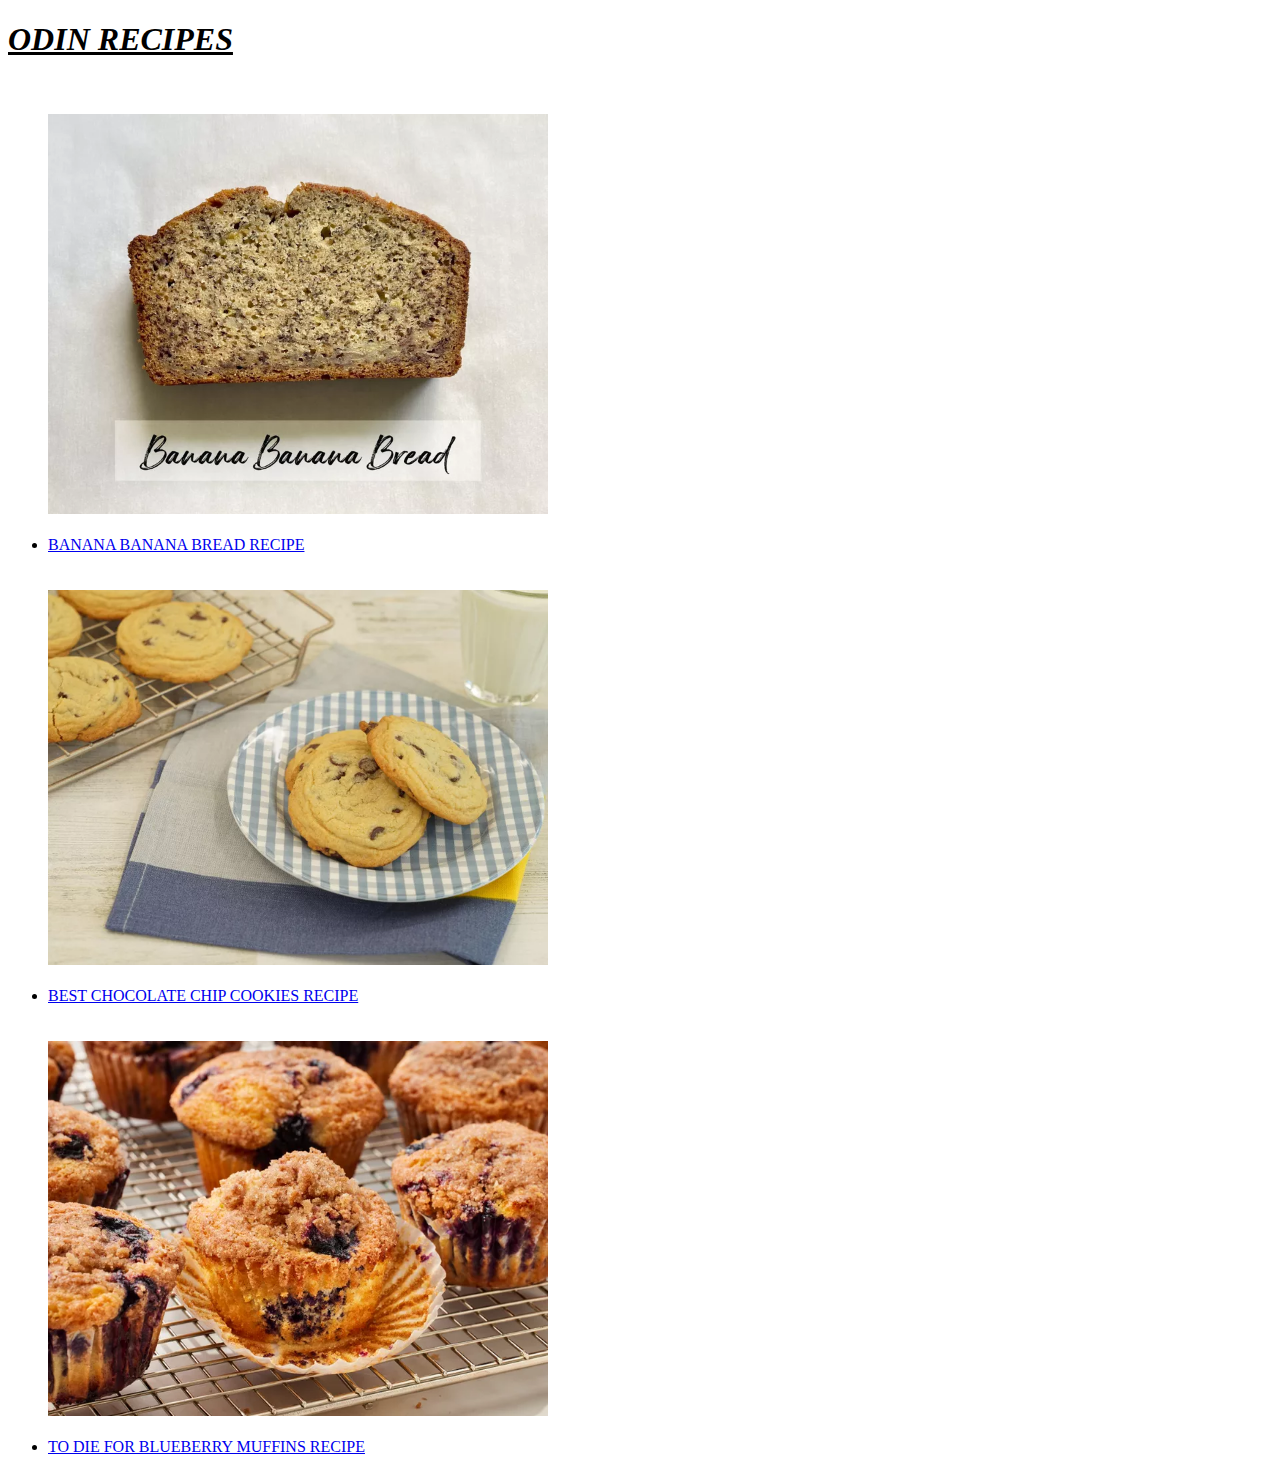
<file: index.html>
<!DOCTYPE html>
    <html lang="en">
        <head>
            <meta charset="utf-8">
            <title>Odin Recipes</title>
        </head>

        <body>
            <h1><em><u>ODIN RECIPES</u></em></h1>
            <br>
            <ul>
                <img src="./images/banana-bread-slice.webp" alt="Slice of banana bread." width="500">
                <br>
                <br>
                <li><a href="./recipes/banana-banana-bread.html" target="_blank" rel="noopener noreferrer">BANANA BANANA BREAD RECIPE</a></li>
                <br>
                <br>
                <img src="./images/cookies-on-plate.webp" alt="Cookies on a plate." width="500">
                <br>
                <br>
                <li><a href="./recipes/chocolate-chip-cookies.html" target="_blank_" rel="noopener noreferrer">BEST CHOCOLATE CHIP COOKIES RECIPE</a></li>
                <br>
                <br>
                <img src="./images/blueberry-muffin-unwrapped.webp" alt="Blueberry Muffin cooling." width="500">
                <br>
                <br>
                <li><a href="./recipes/blueberry-muffins.html" target="_blank" rel="noopener noreferrer">TO DIE FOR BLUEBERRY MUFFINS RECIPE</a></li>
            </ul>
            
            
        </body>
    </html>
</file>
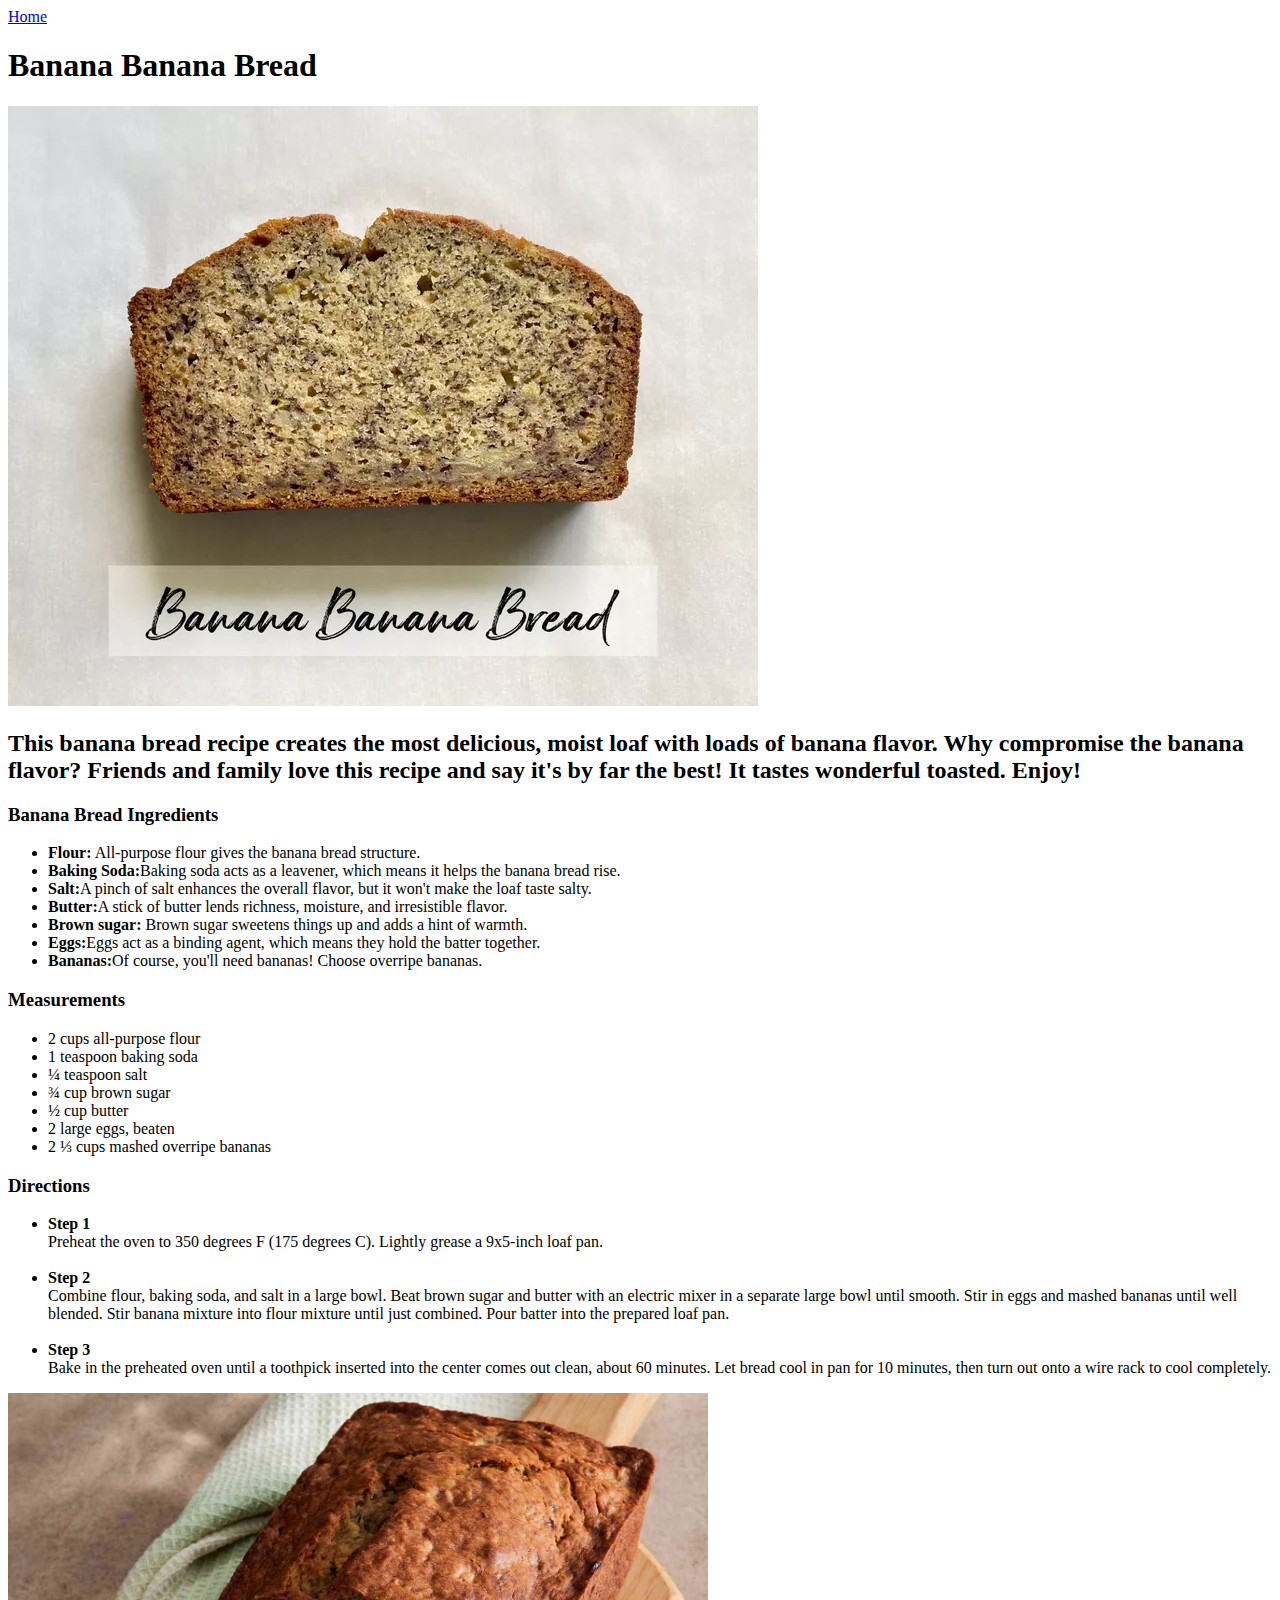
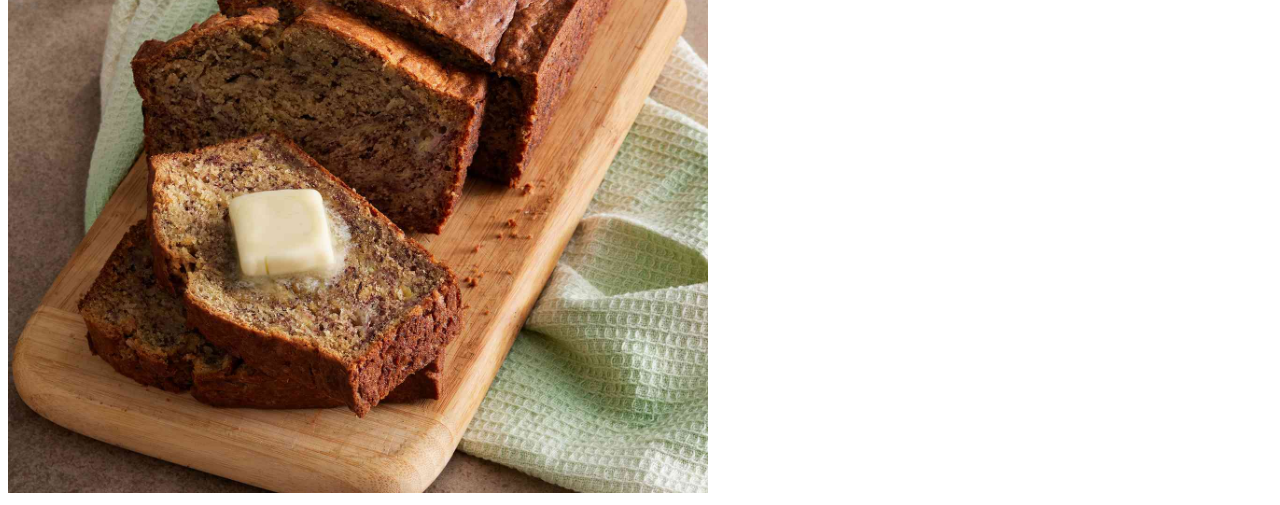
<file: recipes/banana-banana-bread.html>
<!DOCTYPE html>
<html lang="en">
<head>
    <meta charset="UTF-8">
    <meta name="viewport" content="width=device-width, initial-scale=1.0">
    <title>Banana Banana Bread</title>
</head>
<body>
    <a href="./../index.html">Home</a>
    <h1>Banana Banana Bread</h1>
    <img src="./../images/banana-bread-slice.webp" alt="Slice of Banana Bread">
    <h2>This banana bread recipe creates the most delicious, moist loaf with loads of banana flavor. Why compromise the banana flavor? Friends and family love this recipe and say it's by far the best! It tastes wonderful toasted. Enjoy!</h5>
    <h3>Banana Bread Ingredients</h6>
        <ul>
            <li><strong>Flour:</strong> All-purpose flour gives the banana bread structure.</li>
            <li><strong>Baking Soda:</strong>Baking soda acts as a leavener, which means it helps the banana bread rise.</li>
            <li><strong>Salt:</strong>A pinch of salt enhances the overall flavor, but it won't make the loaf taste salty.</li>
            <li><strong>Butter:</strong>A stick of butter lends richness, moisture, and irresistible flavor.</li>
            <li><strong>Brown sugar: </strong>Brown sugar sweetens things up and adds a hint of warmth.</li>
            <li><strong>Eggs:</strong>Eggs act as a binding agent, which means they hold the batter together.</li>
            <li><strong>Bananas:</strong>Of course, you'll need bananas! Choose overripe bananas.</li>
        </ul>
        <h3>Measurements</h3>
        <ul>
            <li>2 cups all-purpose flour</li>
            <li>1 teaspoon baking soda</li>
            <li>¼ teaspoon salt</li>
            <li>¾ cup brown sugar</li>
            <li>½ cup butter</li>
            <li>2 large eggs, beaten</li>
            <li>2 ⅓ cups mashed overripe bananas</li>
        </ul>
        <h3>Directions</h3>
        <ul> <li><strong>Step 1</strong><br>Preheat the oven to 350 degrees F (175 degrees C). Lightly grease a 9x5-inch loaf pan.</li>
            <br>
            <li><strong>Step 2</strong><br>Combine flour, baking soda, and salt in a large bowl. Beat brown sugar and butter with an electric mixer in a separate large bowl until smooth. Stir in eggs and mashed bananas until well blended. Stir banana mixture into flour mixture until just combined. Pour batter into the prepared loaf pan.</li>
            <br>
            <li><strong>Step 3</strong><br>Bake in the preheated oven until a toothpick inserted into the center comes out clean, about 60 minutes. Let bread cool in pan for 10 minutes, then turn out onto a wire rack to cool completely.</li>
        </ul>
        <img src="./../images/banana-bread.jpg" alt="Banana Bread Loaf, sliced at one end with butter added." width="700">
</body>
</html>
</file>
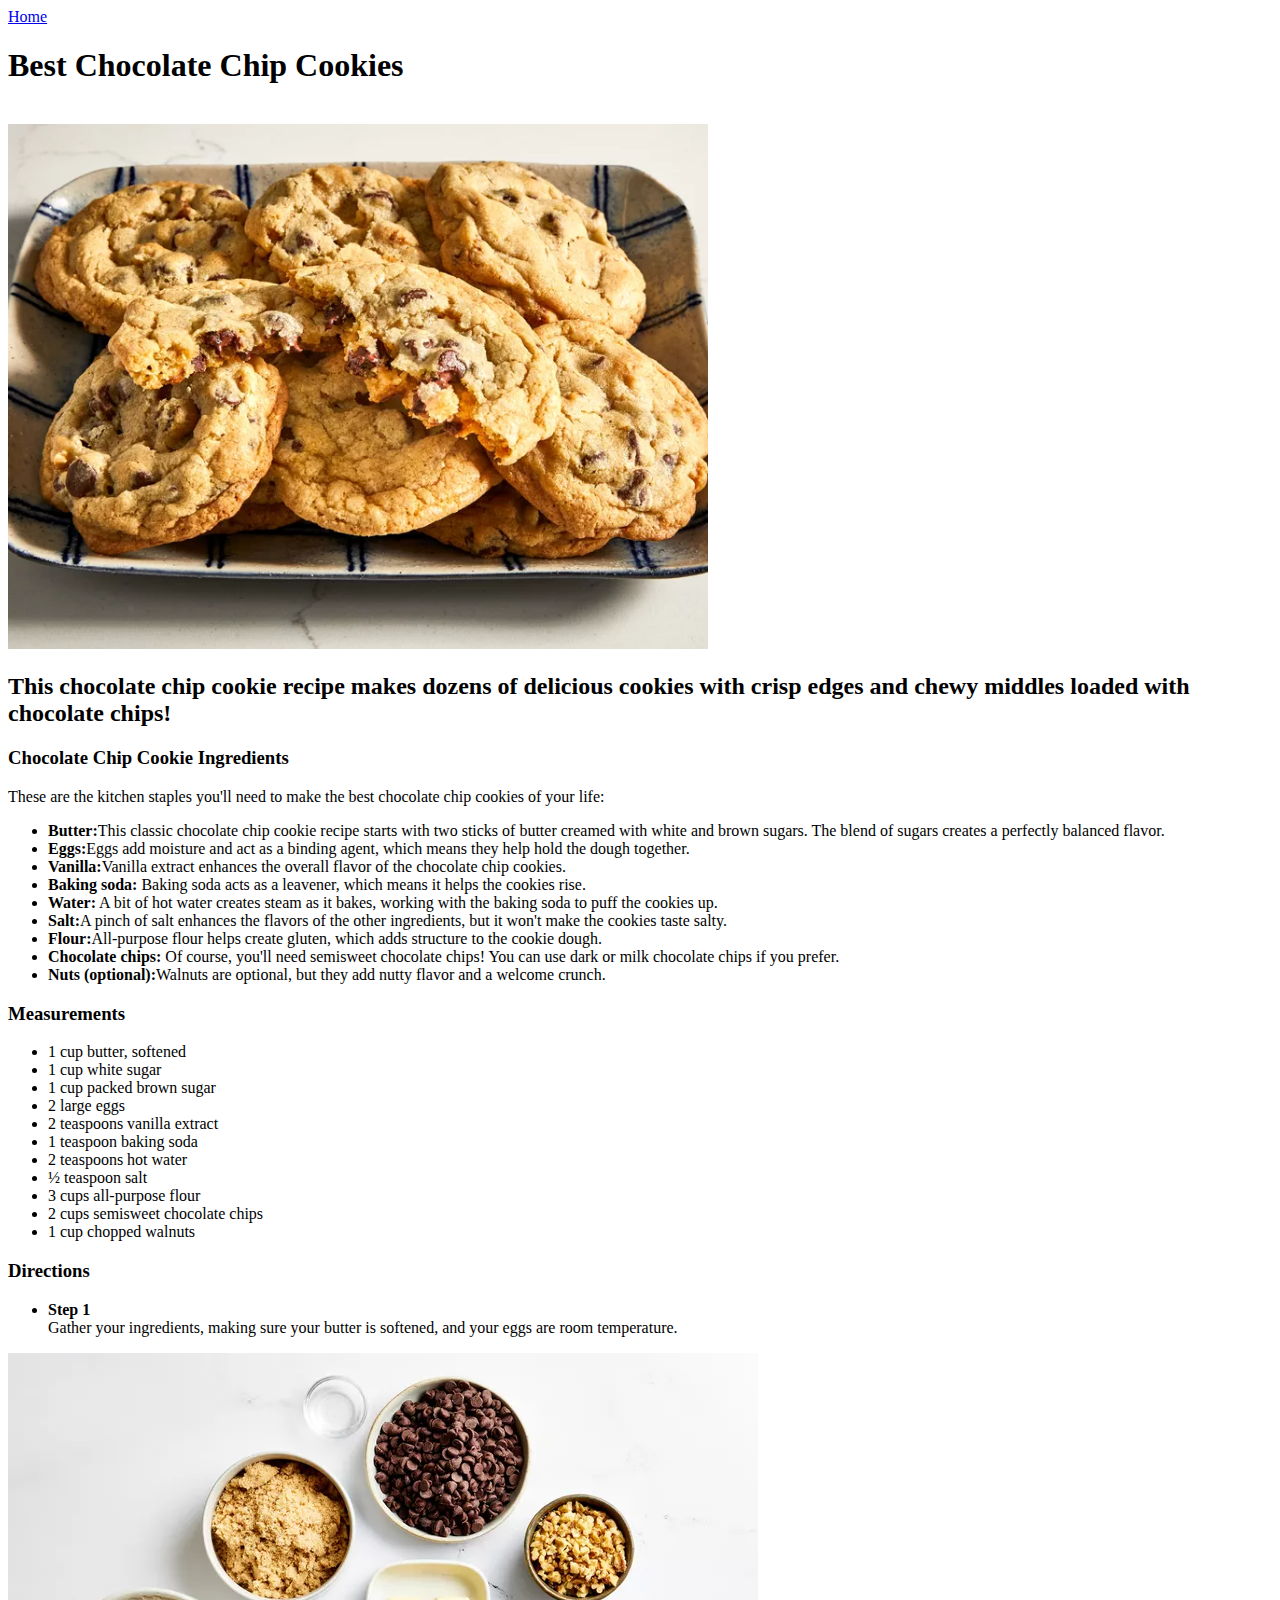
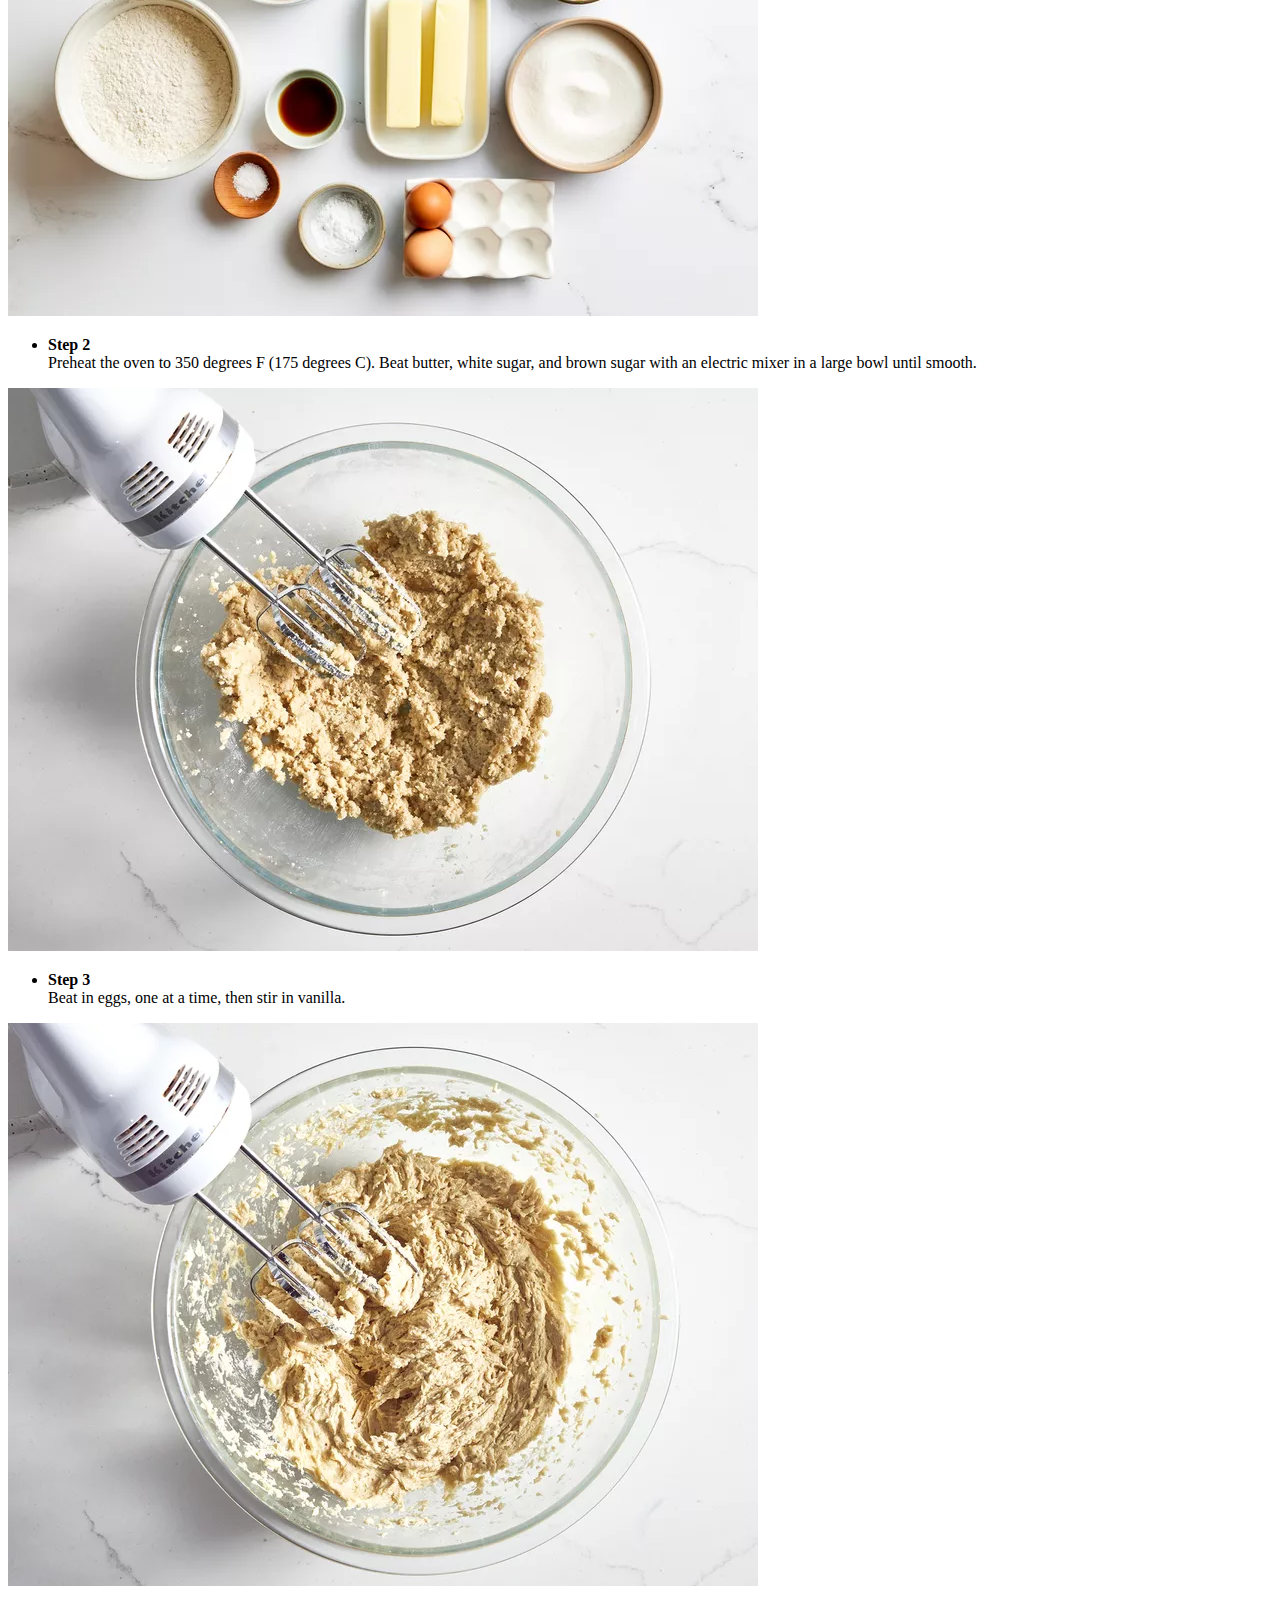
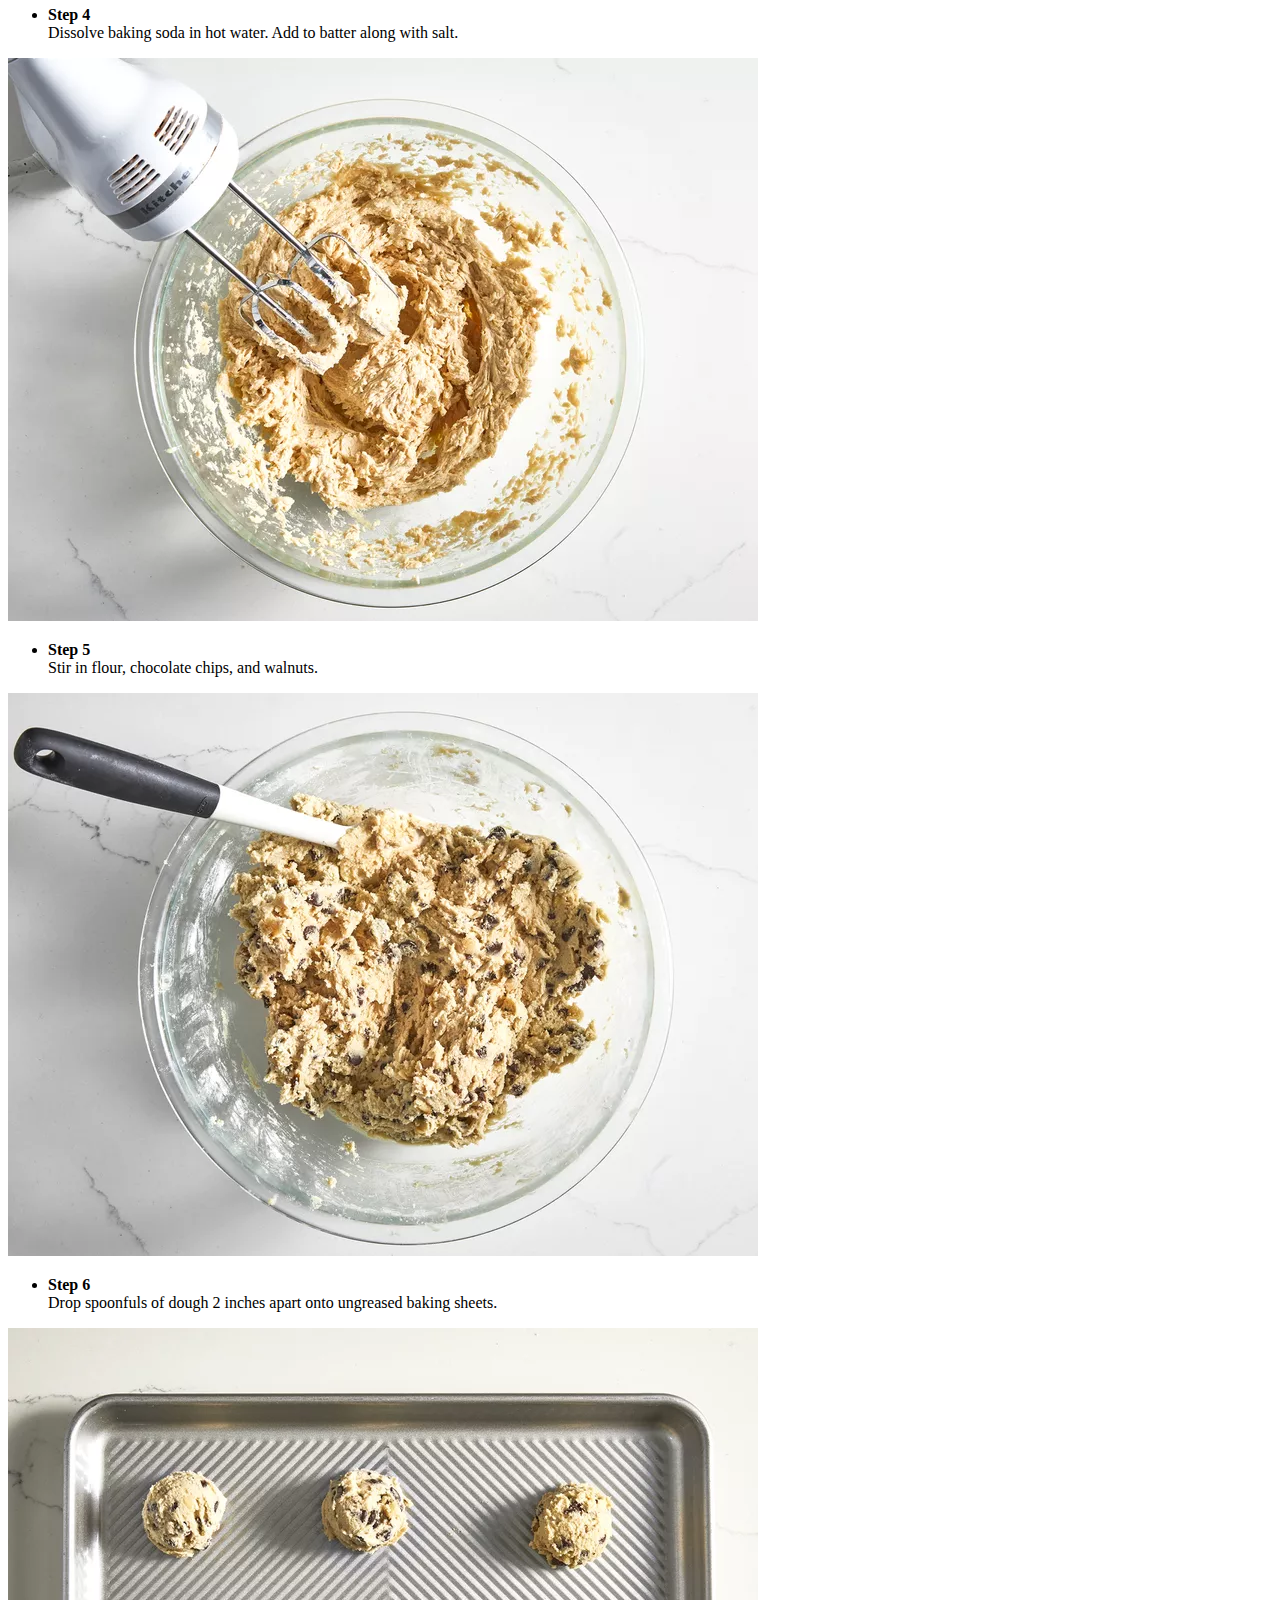
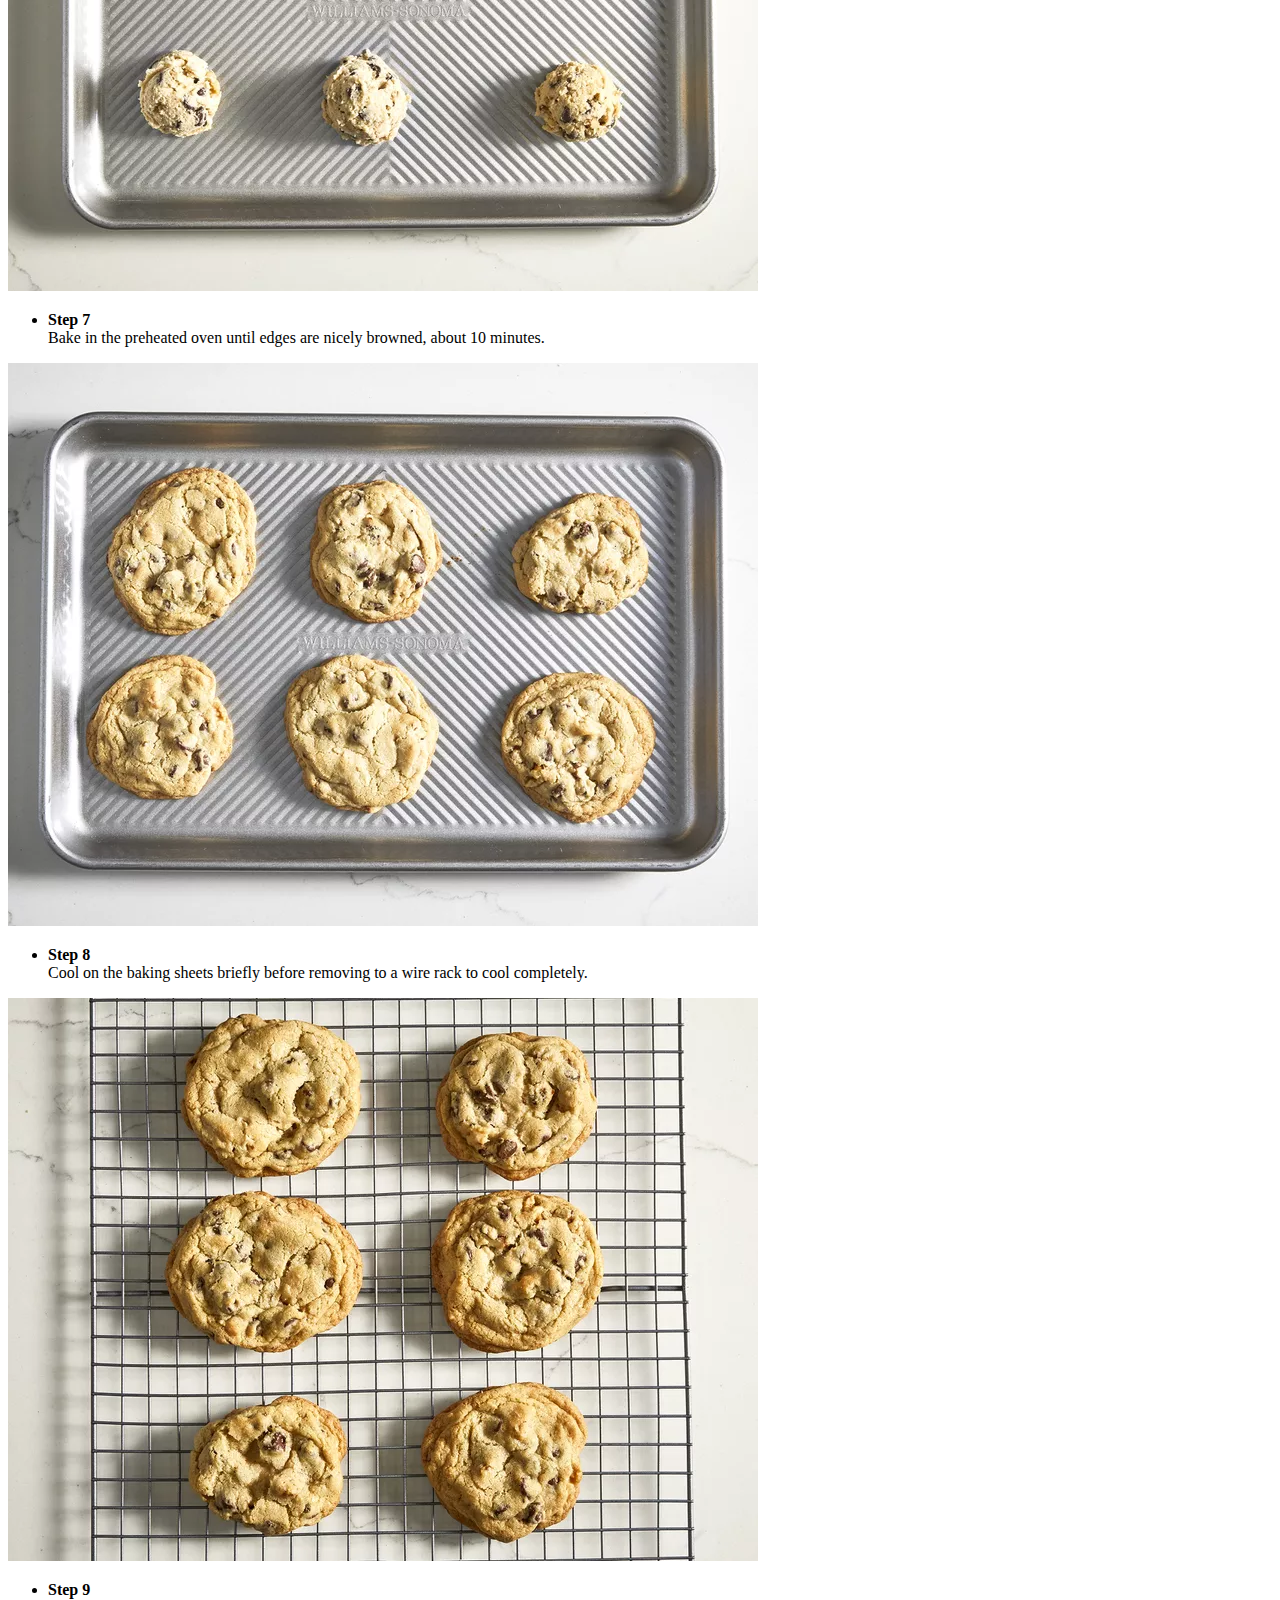
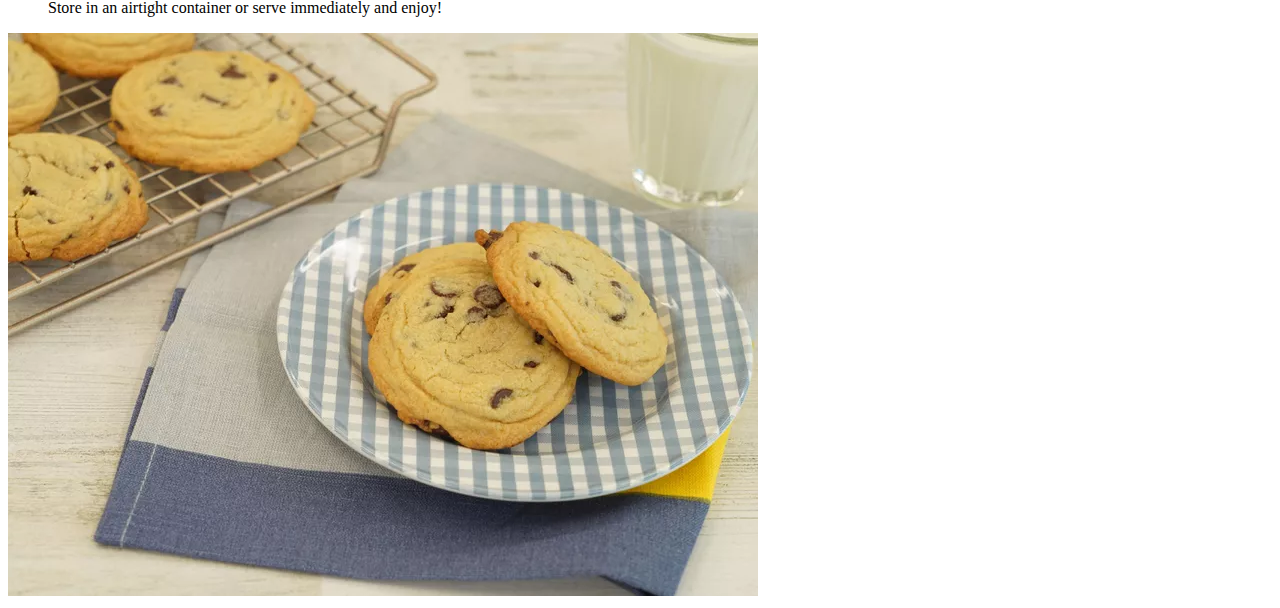
<file: recipes/chocolate-chip-cookies.html>
<!DOCTYPE html>
<html lang="en">
<head>
    <meta charset="UTF-8">
    <meta name="viewport" content="width=device-width, initial-scale=1.0">
    <title>Best Chocolate Chip Cookies</title>
</head>
<body>
    <a href="./../index.html">Home</a>
    <h1>Best Chocolate Chip Cookies</h1>
    <br>
    <img src="./../images/cc-cookies.webp" alt="Plate of chcocolate chip cookies." width="700">
    <h2>This chocolate chip cookie recipe makes dozens of delicious cookies with crisp edges and chewy middles loaded with chocolate chips!</h2>
    <h3>Chocolate Chip Cookie Ingredients</h3>
    <p>These are the kitchen staples you'll need to make the best chocolate chip cookies of your life:</p>
    <ul>
        <li><strong>Butter:</strong>This classic chocolate chip cookie recipe starts with two sticks of butter creamed with white and brown sugars. The blend of sugars creates a perfectly balanced flavor.</li>
        <li><strong>Eggs:</strong>Eggs add moisture and act as a binding agent, which means they help hold the dough together.</li>
        <li><strong>Vanilla:</strong>Vanilla extract enhances the overall flavor of the chocolate chip cookies.</li>
        <li><strong>Baking soda: </strong>Baking soda acts as a leavener, which means it helps the cookies rise.</li>
        <li><strong>Water:</strong> A bit of hot water creates steam as it bakes, working with the baking soda to puff the cookies up.</li>
        <li><strong>Salt:</strong>A pinch of salt enhances the flavors of the other ingredients, but it won't make the cookies taste salty.</li>
        <li><strong>Flour:</strong>All-purpose flour helps create gluten, which adds structure to the cookie dough.</li>
        <li><strong>Chocolate chips: </strong>Of course, you'll need semisweet chocolate chips! You can use dark or milk chocolate chips if you prefer.</li>
        <li><strong>Nuts (optional):</strong>Walnuts are optional, but they add nutty flavor and a welcome crunch.</li>
    </ul>
    <h3>Measurements</h3>
    <ul>
        <li>1 cup butter, softened</li>
        <li>1 cup white sugar</li>
        <li>1 cup packed brown sugar</li>
        <li>2 large eggs</li>
        <li>2 teaspoons vanilla extract</li>
        <li>1 teaspoon baking soda</li>
        <li>2 teaspoons hot water</li>
        <li>½ teaspoon salt</li>
        <li>3 cups all-purpose flour</li>
        <li>2 cups semisweet chocolate chips</li>
        <li>1 cup chopped walnuts</li>
    </ul>
    <h3>Directions</h3>
    <ul>
        <li><strong>Step 1</strong><br>Gather your ingredients, making sure your butter is softened, and your eggs are room temperature.</li>
    </ul>
    <img src="./../images/cookie-ingredients.webp" alt="Cookie ingredients seperated into bowls on countertop.">
    <ul>
        <li><strong>Step 2</strong><br>Preheat the oven to 350 degrees F (175 degrees C). Beat butter, white sugar, and brown sugar with an electric mixer in a large bowl until smooth.</li>
    </ul>
    <img src="./../images/cookie-batter.webp" alt="Cookie batter in a bowl.">
    <ul>
        <li><strong>Step 3</strong><br>Beat in eggs, one at a time, then stir in vanilla.</li>
    </ul>
    <img src="./../images/batter-mix.webp" alt="Cookie batter being mixed with a mixer.">
    <ul>
        <li><strong>Step 4</strong><br>Dissolve baking soda in hot water. Add to batter along with salt.</li>
    </ul>
    <img src="./../images/batter-mix-2.webp" alt="Cookie batter being mixed with a mixer.">
    <ul>
        <li><strong>Step 5</strong><br>Stir in flour, chocolate chips, and walnuts.</li>
    </ul>
    <img src="./../images/cc-cookie-dough.webp" alt="Cookie dough with chocolate chips added, being mixed with a spoon.">
    <ul>
        <li><strong>Step 6</strong><br>Drop spoonfuls of dough 2 inches apart onto ungreased baking sheets.</li>
    </ul>
    <img src="./../images/cookie-dough-drops.webp" alt="Unbaked chocolate chip cookies on baking sheet.">
    <ul>
        <li><strong>Step 7</strong><br>Bake in the preheated oven until edges are nicely browned, about 10 minutes.</li>
    </ul>
    <img src="./../images/baked-cookies-on-pan.webp" alt="Baked chocolate chips cookies on a baking sheet.">
    <ul>
        <li><strong>Step 8</strong><br>Cool on the baking sheets briefly before removing to a wire rack to cool completely.</li>
    </ul>
    <img src="./../images/cookies-cooling.webp" alt="Cookies cooling on a wire rack.">
    <ul>
        <li><strong>Step 9</strong><br>Store in an airtight container or serve immediately and enjoy!</li>
    </ul>
    <img src="./../images/cookies-on-plate.webp" alt="Baked chocolate chip cookies arranged on a plate with a napkin and milk.">
</body>
</html>
</file>
